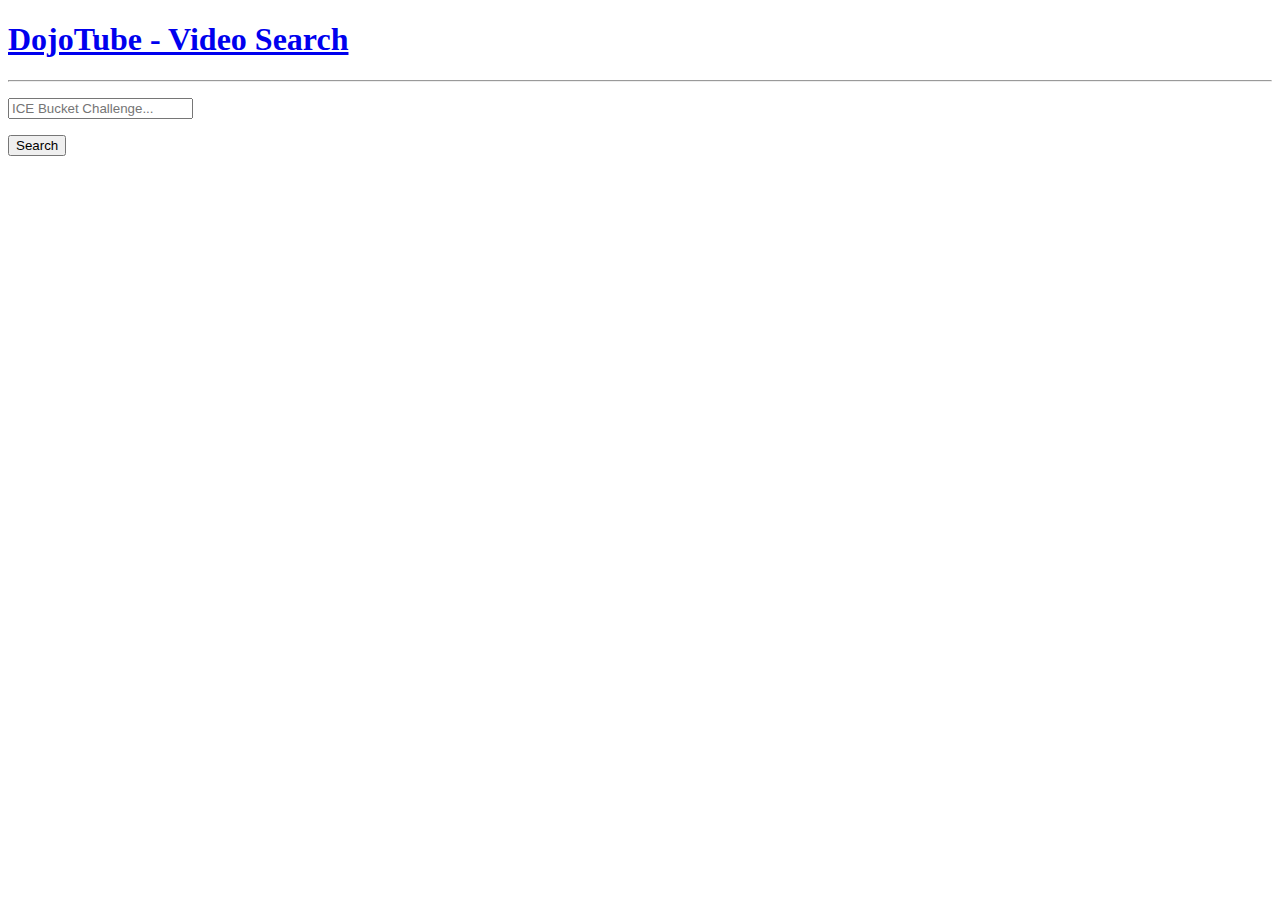
<file: index.html>
<!DOCTYPE html>
<html lang="en">
    <head>		
        <title>DojoTube</title>
        <meta charset="UTF-8" />					
        <meta name="viewport" content="width=device-width, initial-scale=1">
        <meta name="description" content="DojoTube" />
        <link rel="stylesheet" href="http://bootswatch.com/lumen/bootstrap.min.css">
    </head>
    <body>
        <header>
            <h1 class="text-center"><a href="index.html">DojoTube - Video Search</a></h1>
            <hr/>
        </header>
        <div class="jumbotron container">
                <form action="#">
                    <p><input type="text" id="search" placeholder="ICE Bucket Challenge..." autocomplete="off" class="form-control" /></p>
                    <p><input type="submit" value="Search" class="form-control btn btn-primary"></p>
                </form>
                <div id="results"></div>
        </div>
        
        <!-- scripts -->
        <script src="https://code.jquery.com/jquery-2.1.3.min.js"></script>
        <script src="app.js"></script>
        <script src="https://apis.google.com/js/client.js?onload=init"></script>
    </body>
</html>
</file>
